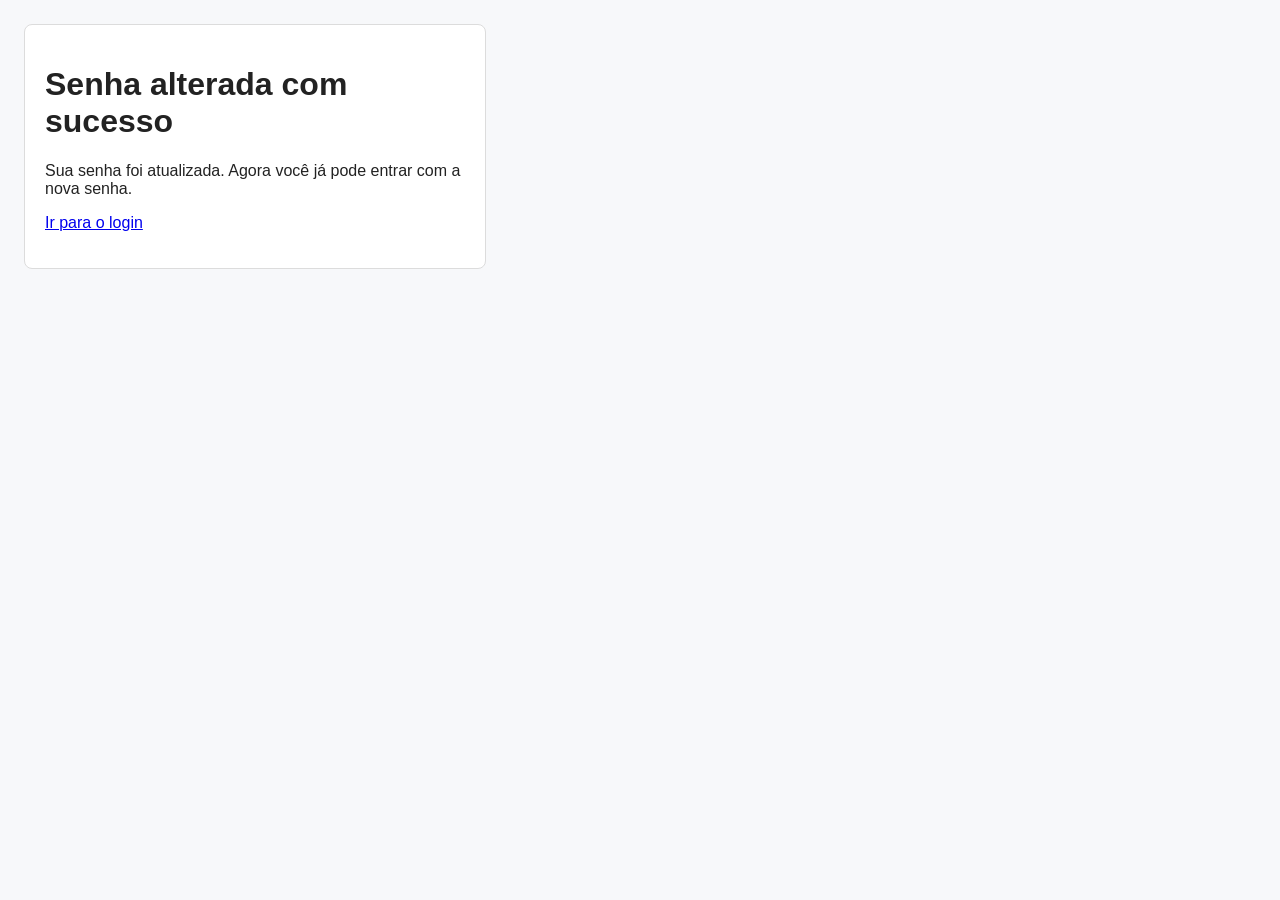
<file: Site de Salas/templates/registration/password_reset_complete.html>
<!DOCTYPE html>
<html lang="pt-br">
<head>
    <meta charset="UTF-8">
    <meta name="viewport" content="width=device-width, initial-scale=1.0">
    <title>Senha alterada — Poli-Salas</title>
    <style>
        body { font-family: Arial, sans-serif; margin: 24px; background: #f7f8fa; color: #222; }
        .card { max-width: 420px; background: #fff; border: 1px solid #dcdcdc; border-radius: 8px; padding: 20px; }
    </style>
</head>
<body>
    <div class="card">
        <h1>Senha alterada com sucesso</h1>
        <p>Sua senha foi atualizada. Agora você já pode entrar com a nova senha.</p>
        <p><a href="{% url 'login' %}">Ir para o login</a></p>
    </div>
</body>
</html>
</file>
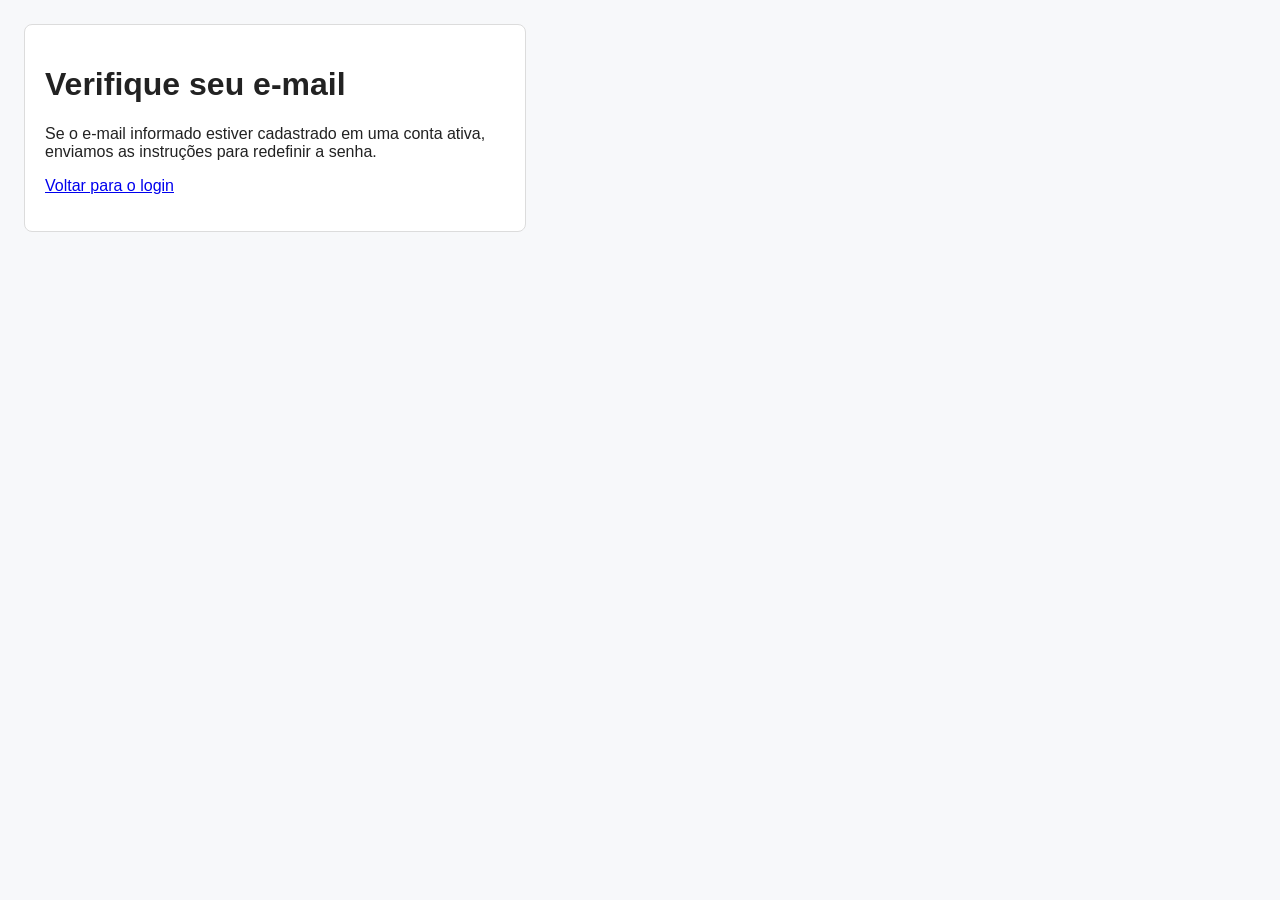
<file: Site de Salas/templates/registration/password_reset_done.html>
<!DOCTYPE html>
<html lang="pt-br">
<head>
    <meta charset="UTF-8">
    <meta name="viewport" content="width=device-width, initial-scale=1.0">
    <title>Link enviado — Poli-Salas</title>
    <style>
        body { font-family: Arial, sans-serif; margin: 24px; background: #f7f8fa; color: #222; }
        .card { max-width: 460px; background: #fff; border: 1px solid #dcdcdc; border-radius: 8px; padding: 20px; }
    </style>
</head>
<body>
    <div class="card">
        <h1>Verifique seu e-mail</h1>
        <p>Se o e-mail informado estiver cadastrado em uma conta ativa, enviamos as instruções para redefinir a senha.</p>
        <p><a href="{% url 'login' %}">Voltar para o login</a></p>
    </div>
</body>
</html>
</file>
